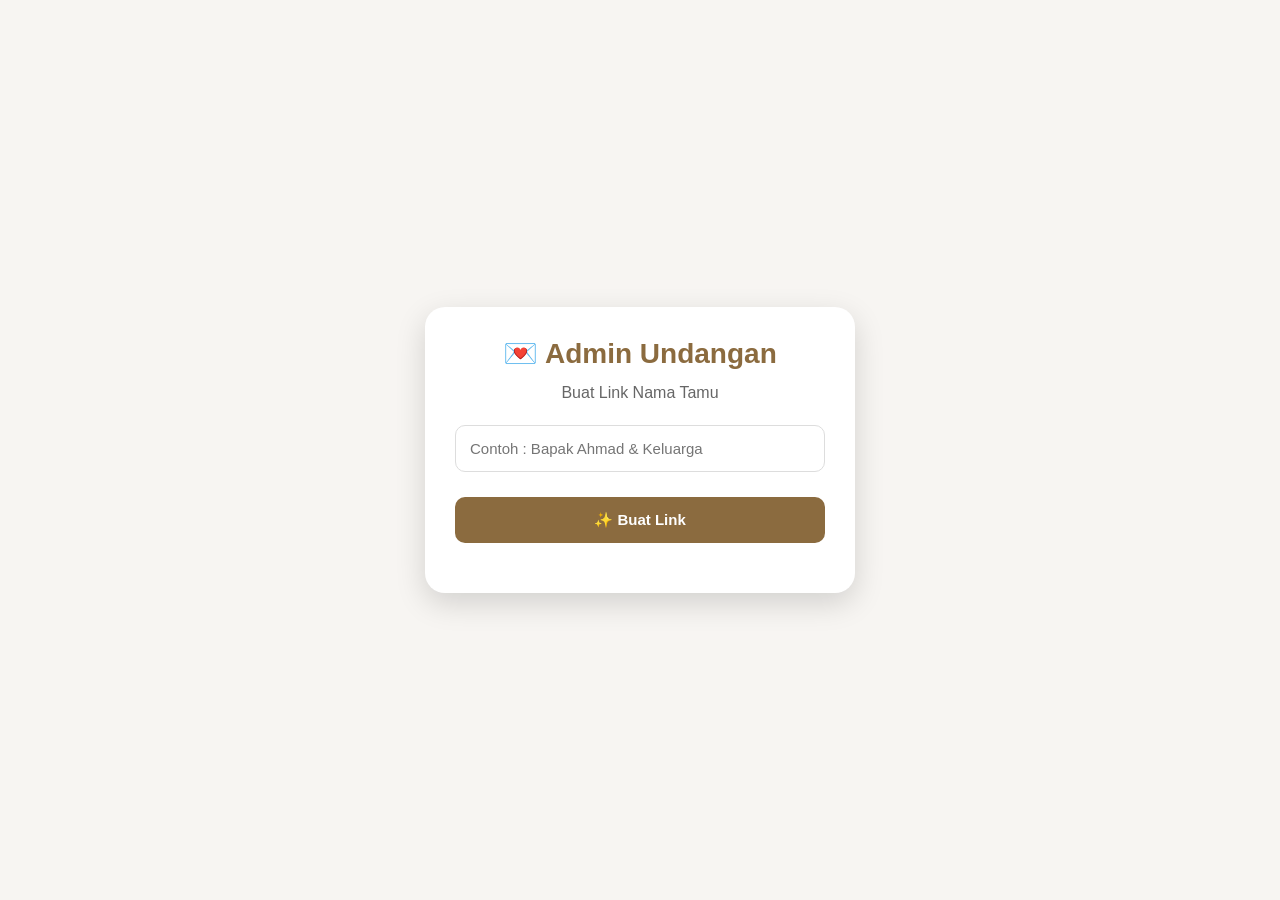
<file: admin.html>
<!DOCTYPE html>
<html lang="id">
<head>

<meta charset="UTF-8">
<meta name="viewport" content="width=device-width, initial-scale=1.0">

<title>Admin Undangan Digital</title>

<link rel="stylesheet" href="admin.css">

</head>

<body>

<div class="container">

    <div class="card">

        <h1>💌 Admin Undangan</h1>

        <p>Buat Link Nama Tamu</p>

        <input
        type="text"
        id="nama"
        placeholder="Contoh : Bapak Ahmad & Keluarga">

        <button onclick="buatLink()">
            ✨ Buat Link
        </button>

        <div id="hasil"></div>

        <button
        id="copyBtn"
        onclick="copyLink()"
        style="display:none;">
            📋 Copy Link
        </button>

    </div>

</div>

<script src="admin.js"></script>

</body>
</html>
</file>
<file: admin.css>
/* ========================= */
/* RESET */
/* ========================= */

*{
    margin:0;
    padding:0;
    box-sizing:border-box;
    font-family:Arial, Helvetica, sans-serif;
}

/* ========================= */
/* BODY */
/* ========================= */

body{

    background:#f7f5f2;

    display:flex;

    justify-content:center;

    align-items:center;

    min-height:100vh;

    padding:20px;

}

/* ========================= */
/* CONTAINER */
/* ========================= */

.container{

    width:100%;

    display:flex;

    justify-content:center;

}

/* ========================= */
/* CARD */
/* ========================= */

.card{

    width:100%;

    max-width:430px;

    background:#ffffff;

    padding:30px;

    border-radius:20px;

    box-shadow:0 10px 30px rgba(0,0,0,.15);

    text-align:center;

}

/* ========================= */
/* JUDUL */
/* ========================= */

h1{

    color:#8b6b3f;

    margin-bottom:10px;

    font-size:28px;

}

p{

    color:#666;

    margin-bottom:20px;

    line-height:1.6;

}

/* ========================= */
/* INPUT */
/* ========================= */

input{

    width:100%;

    padding:14px;

    border:1px solid #ddd;

    border-radius:10px;

    font-size:15px;

    outline:none;

    margin-bottom:15px;

}

input:focus{

    border-color:#8b6b3f;

}

/* ========================= */
/* BUTTON */
/* ========================= */

button{

    width:100%;

    padding:14px;

    border:none;

    border-radius:10px;

    background:#8b6b3f;

    color:#ffffff;

    font-size:15px;

    font-weight:bold;

    cursor:pointer;

    transition:.3s;

    margin-top:10px;

}

button:hover{

    background:#70542f;

    transform:translateY(-2px);

}

button:active{

    transform:scale(.98);

}

/* ========================= */
/* HASIL LINK */
/* ========================= */

#hasil{

    margin-top:20px;

    word-break:break-word;

    color:#333;

}

#link{

    margin-top:10px;

    background:#f3f3f3;

}

/* ========================= */
/* RESPONSIVE */
/* ========================= */

@media(max-width:480px){

    .card{

        padding:22px;

    }

    h1{

        font-size:24px;

    }

    button{

        font-size:14px;

    }

}
</file>
